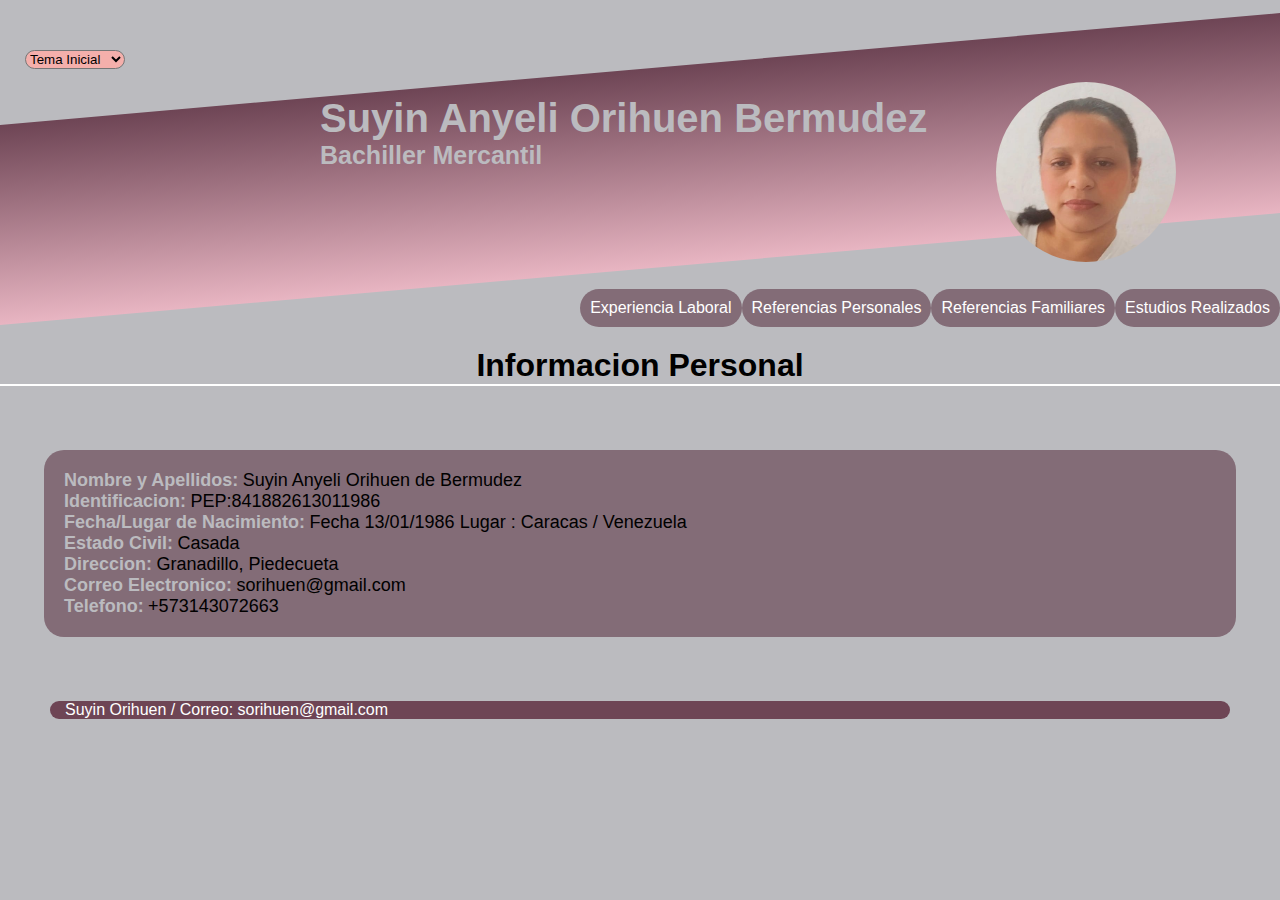
<file: index.html>
<!DOCTYPE html>
<html lang="es">
<head>
    <meta charset="UTF-8">
    <meta http-equiv="X-UA-Compatible" content="IE=edge">
    <meta name="viewport" content="width=device-width, initial-scale=1.0">
    <title>Hoja de Vida</title>
    <link rel="stylesheet" href="CSS/diseño.css">
    <script defer src = "js/hojadevida.js"></script>

</head>
<body id="body" >
    <select name="fondo" id="fondo" onchange =" cambiaFondo(this)">
        <option value="#bbbbbf">Tema Inicial</option>
        <option value="#fcf0cc">Tema Lemon</option>
        <option value="#f4fff8">Tema Crema</option>
        <option value="#fae1df">Tema Rose</option>
        
    </select>
   <header class ="tituloprincipal">
    <figure class="img">
        <img src="perfil.jpeg" alt="">
    </figure>
       <div class = "contenido">
         <h1 class="h1"> Suyin Anyeli Orihuen Bermudez</h1>
          <p class = "p1"> Bachiller Mercantil</p>

        </div>
    </header>
   <nav>
      <ul class="navegacion">
          <li class="lis"><a href="estudios.html">Estudios Realizados</a></li>
          <li class="lis"><a href="reffamiliares.html">Referencias Familiares</a></li>
          <li class="lis"><a href="referencia.html">Referencias Personales</a></li>
          <li class="lis"><a href="laboral.html" > Experiencia Laboral</a></li>
          
      </ul>
   </nav>
   <h2 class="h2">Informacion Personal</h2>

   <section class="infopersonal">
          <p class="tituloInformacion">Nombre y Apellidos:</p>
          <p class="datos">Suyin Anyeli Orihuen de Bermudez</p><br>
          <p class="tituloInformacion">Identificacion:</p>
          <p class="datos">PEP:841882613011986</p><br>
          <p class="tituloInformacion">Fecha/Lugar de Nacimiento:</p>
          <p class="datos">Fecha 13/01/1986 Lugar : Caracas / Venezuela</p><br>
          <p class="tituloInformacion">Estado Civil:</p>
          <p class="datos">Casada</p><br>
          <p class="tituloInformacion">Direccion:</p>
          <p class="datos">Granadillo, Piedecueta</p><br>
          <p class="tituloInformacion">Correo Electronico:</p>
          <p class="datos">sorihuen@gmail.com</p><br>
          <p class="tituloInformacion">Telefono:</p>
          <p class="datos">+573143072663</p><br>
          
   </section>
   <footer id="pieprincipal">
    <p>Suyin Orihuen    /  Correo: sorihuen@gmail.com</p>
   </footer>
 
</body>  
</html>
</file>
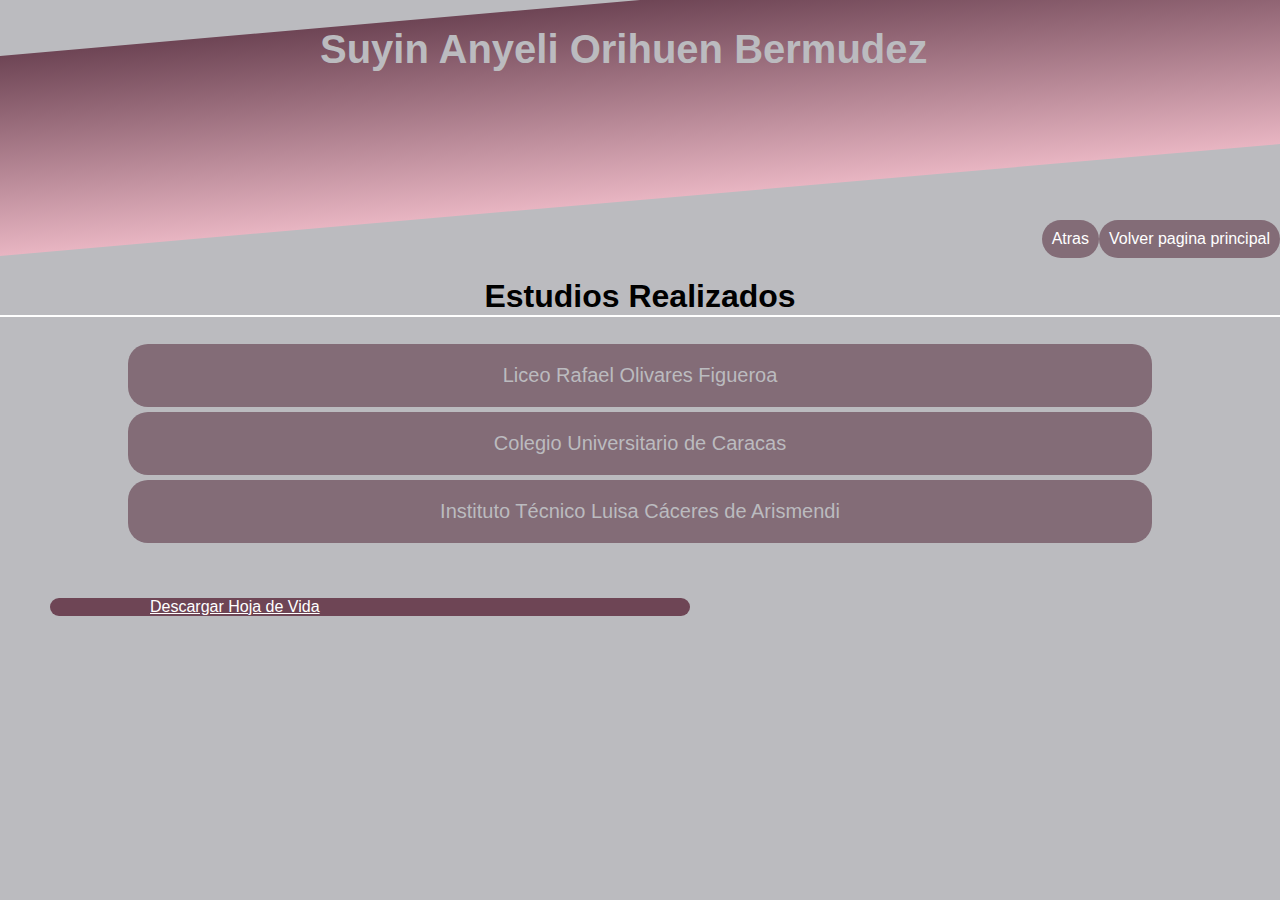
<file: estudios.html>
<!DOCTYPE html>
<html lang="es">
<head>
    <meta charset="UTF-8">
    <meta http-equiv="X-UA-Compatible" content="IE=edge">
    <meta name="viewport" content="width=device-width, initial-scale=1.0">
    <title>Hoja de vida</title>
    <link rel="stylesheet" href="CSS/diseño.css">
    <script defer src="js/hojadevida.js"></script>
</head>
<body>
    <header class ="tituloprincipal">
        <div class = "contenido">
          <h1 class="h1"> Suyin Anyeli Orihuen Bermudez</h1>
          
         </div>
    
    </header>
    <nav>
        <ul class="navegacion">
            <li class="lis"><a href="index.html">Volver pagina principal</a></li>
            <li class="lis"><a href="reffamiliares.html">Atras</a></li>
          
    </nav>
    <h2 class="h2">Estudios Realizados</h2>
    <section >
        <button class="acordeon">Liceo Rafael Olivares Figueroa </button>
        <div class="panel">
            <p id="title">Titulo:</p>
            <p id = "p3">Bachiller Educación Mercantil</p><br>
            <p id="title">Periodo Escolar</p>
            <p id= "p3">1996 - 2001</p><br>
        
        </div>

        <button class="acordeon">Colegio Universitario de Caracas</button>
        <div class="panel">
            <p id="title">Titulo:</p>
            <p id = "p3">Técnico Superior Universitario en Administración de Sistemas</p><br>
            <p id="title">Periodo Escolar</p>
            <p id = "p3">2002 - 2005</p><br>
          
    
        </div>

        <button class="acordeon">Instituto Técnico Luisa Cáceres de Arismendi</button>
        <div class="panel">
          <p id="title">Titulo:</p>
          <p id = "p3">Auxiliar de Preescolar.</p><br>
          <p id ="title">Periodo Escolar</p>
          <p id = "p3">2005 - 2006</p><br>
          
       
        </div>
           
    </section>


    
     <footer id="link">
        <a id="descarga" href="Suyin Bermúdez HDV.docx">Descargar Hoja de Vida</a>
     </footer>
    

</body>
</html>
</file>
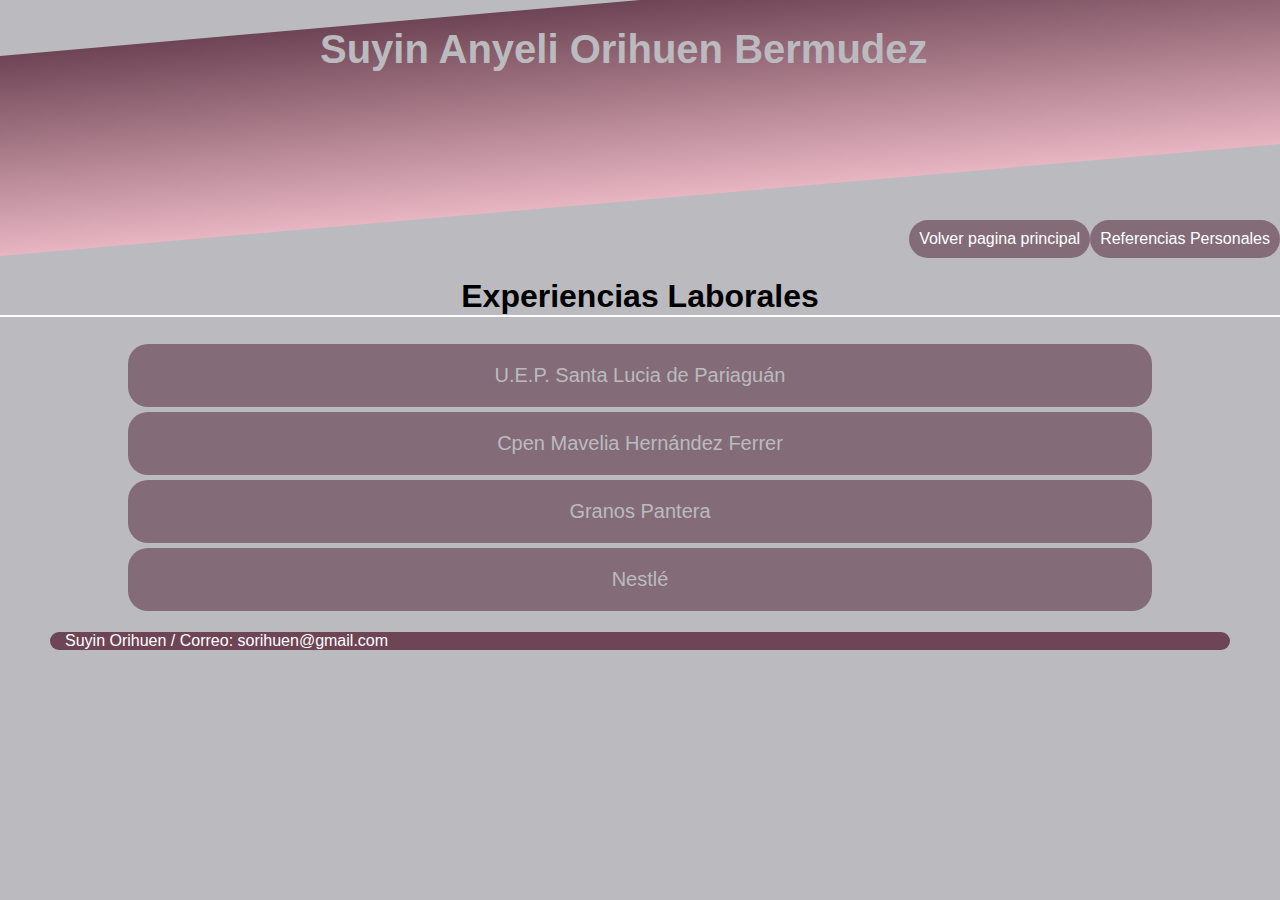
<file: laboral.html>
<!DOCTYPE html>
<html lang="es">

<head>
    <meta charset="UTF-8">
    <meta http-equiv="X-UA-Compatible" content="IE=edge">
    <meta name="viewport" content="width=device-width, initial-scale=1.0">
    <title>Hoja de Vida</title>
    <link rel="stylesheet" href="CSS/diseño.css">
    <script defer src="js/hojadevida.js"></script>
</head>

<body>
    <header class="tituloprincipal">
        <div class="contenido">
            <h1 class="h1"> Suyin Anyeli Orihuen Bermudez</h1>

        </div>

    </header>
    <nav>
        <ul class="navegacion">
            <li class="lis"><a href="referencia.html">Referencias Personales</a></li>
            <li class="lis"><a href="index.html">Volver pagina principal</a></li>
    </nav>
    <h2 class="h2">Experiencias Laborales</h2>

    <section>
        <button class="acordeon">U.E.P. Santa Lucia de Pariaguán</button>
        <div class="panel">
            <p id="title">Actividad Realizada:</p>
            <p id="p3">Docente</p><br>
            <p id="title">Periodo de tiempo:</p>
            <p id="p3">2005-2006</p><br>
            <br>
            <p id="title">Perfil cumplido:</p>
            <ul>
                <li>Acompañar la formacion de alumnos de forma sistematica</li><br>
                <li>Diagnostico, planficacion y ejecucion de procesos educativos</li><br>
                <li>Evaluar progresos</li><br>
            </ul>

        </div>

        <button class="acordeon">Cpen Mavelia Hernández Ferrer</button>
        <div class="panel">
            <p id="title">Actividad Realizada:</p>
            <p id="p3">Auxiliar de preescolar</p><br>
            <p id="title">Periodo de tiempo:</p>
            <p id="p3">2006-2008</p><br>
            <br>
            <p id="title">Perfil cumplido:</p>
            <ul>
                <li>Enseñar y promover habilidades básicas en niños pequeños </li><br>
                <li>Adaptar metodos de enseñanza para satisfacer las necesidades de estudiantes</li><br>
                <li>Capacidad para comunicarse con claridad oral y escrito</li><br>
            </ul>

        </div>

        <button class="acordeon">Granos Pantera</button>
        <div class="panel">
            <p id="title">Actividad Realizada:</p>
            <p id="p3">Asesor Comercial</p><br>
            <p id="title">Periodo de tiempo:</p>
            <p id="p3">2010-2018</p><br>
            <br>
            <p id="title">Perfil cumplido:</p>
            <ul>
                <li>Planificacion de estrategias para la Venta </li><br>
                <li>Mantener comunicacion eficiente con los clientes</li><br>
                <li>Dar informacion de condiciones contractuales, metodos de pago y servicio postventa
                </li><br>
            </ul>

        </div>
        <button class="acordeon">Nestlé</button>
        <div class="panel">
            <p id="title">Actividad Realizada:</p>
            <p id="p3">Asesor Comercial</p><br>
            <p id="title">Periodo de tiempo:</p>
            <p id="p3">2010-2018</p><br>
            <br>
            <p id="title">Perfil cumplido:</p>
            <ul>
                <li>Planificacion de estrategias para la Venta </li><br>
                <li>Mantener comunicacion eficiente con los clientes</li><br>
                <li>Dar informacion de condiciones contractuales, metodos de pago y servicio postventa
                </li><br>
            </ul>

        </div>

    

    </section>
    <footer id="pieprincipal">
        <p>Suyin Orihuen    /  Correo: sorihuen@gmail.com</p>
    </footer>



</body>

</html>
</file>
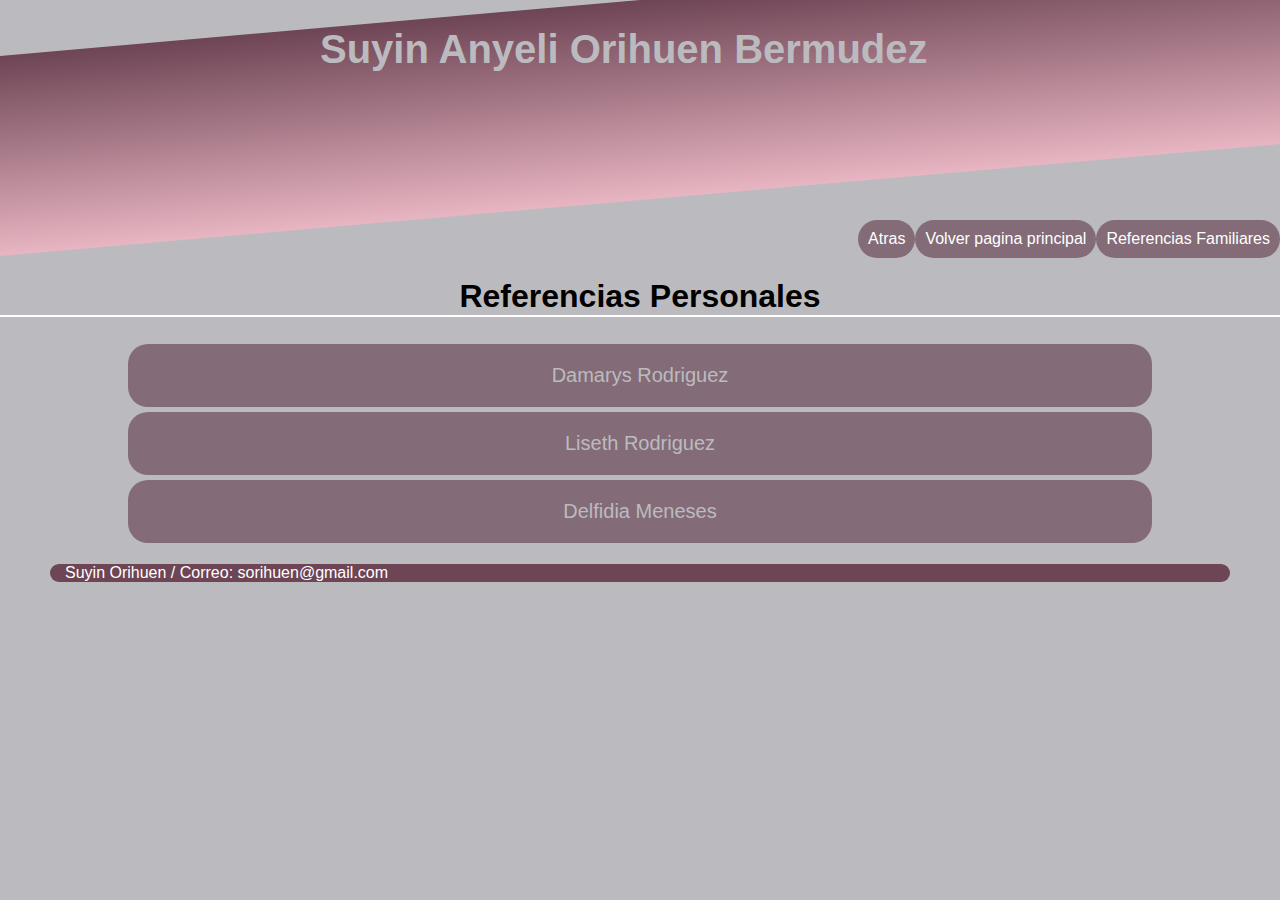
<file: referencia.html>
<!DOCTYPE html>
<html lang="es">
<head>
    <meta charset="UTF-8">
    <meta http-equiv="X-UA-Compatible" content="IE=edge">
    <meta name="viewport" content="width=device-width, initial-scale=1.0">
    <title>Hoja de Vida</title>
    <link rel="stylesheet" href="CSS/diseño.css">
    <script defer src="js/hojadevida.js"></script>
    
</head>
<body>
    <header class ="tituloprincipal">
        <div class = "contenido">
          <h1 class="h1"> Suyin Anyeli Orihuen Bermudez</h1>
          
         </div>
    
    </header>
    <nav>
        <ul class="navegacion">
            <li class="lis"><a href="reffamiliares.html">Referencias Familiares</a></li>
            <li class="lis"><a href="index.html">Volver pagina principal</a></li>
            <li class="lis"><a href="laboral.html">Atras</a></li>
    </nav>
 
    <h2 class="h2">Referencias Personales</h2>
    <section >
        <button class="acordeon">Damarys Rodriguez</button>
        <div class="panel">
            <p><b>Telefono: </b> +573204168433 </b> <b> Profesion:</b> Scrum Master <b> Empresa donde Labora: </b> EPS Sura  </p>
   
        </div>

        <button class="acordeon">Liseth Rodriguez</button>
        <div class="panel">
            <p><b>Telefono: </b> +573164524503 </b> <b> Profesion:</b>  Analista de Base de Datos <b> Empresa donde Labora: </b> Bancolombia  </p>
    
        </div>

        <button class="acordeon">Delfidia Meneses</button>
        <div class="panel">
            <p></p><b>Telefono: </b> +573156789456 </b> <b> Profesion:</b>  Contador <b> Empresa donde Labora: </b> La Fonda Paisa  </p>
       
        </div>
           
    </section>
    <footer id="pieprincipal">
        <p>Suyin Orihuen   /  Correo: sorihuen@gmail.com</p>
    </footer>

  
  


</body>
</html>
</file>
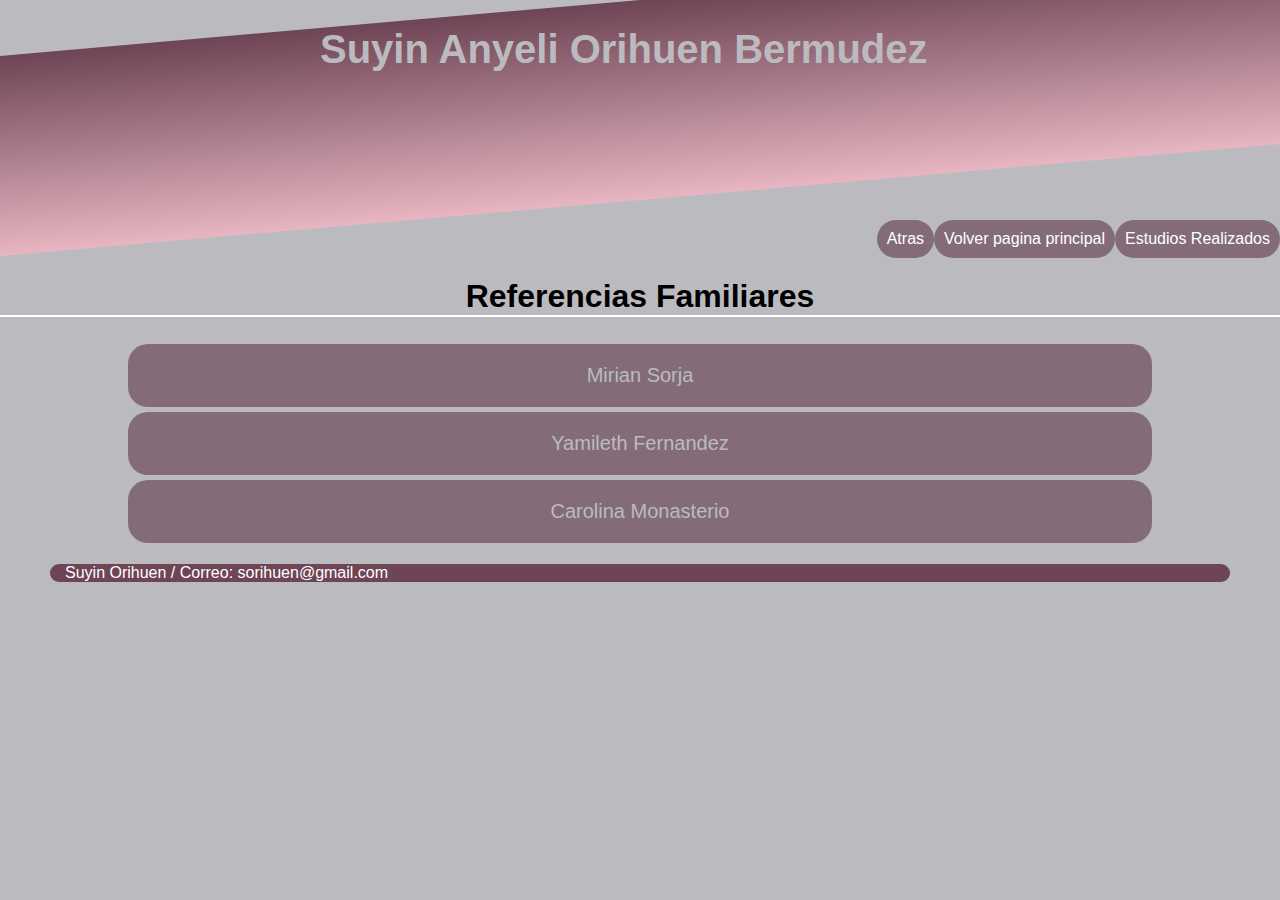
<file: reffamiliares.html>
<!DOCTYPE html>
<html lang="en">
<head>
    <meta charset="UTF-8">
    <meta http-equiv="X-UA-Compatible" content="IE=edge">
    <meta name="viewport" content="width=device-width, initial-scale=1.0">
    <title>Hoja de Vida</title>
    <link rel="stylesheet" href="CSS/diseño.css">
    <script defer src="js/hojadevida.js"></script>
</head>
<body>
    <header class ="tituloprincipal">
        <div class = "contenido">
          <h1 class="h1"> Suyin Anyeli Orihuen Bermudez</h1>
          
         </div>
    
    </header>
    <nav>
        <ul class="navegacion">
            <li class="lis"><a href="estudios.html">Estudios Realizados</a></li>
            <li class="lis"><a href="index.html">Volver pagina principal</a></li>
            <li class="lis"><a href="referencia.html">Atras</a></li>
    </nav>
    <h2 class="h2">Referencias Familiares</h2>
    <section >
        <button class="acordeon">Mirian Sorja</button>
        <div class="panel">
            <p><b>Telefono: </b> +5733022715561 </b> <b> Parentesco:</b> Madre </p>
   
        </div>

        <button class="acordeon">Yamileth Fernandez</button>
        <div class="panel">
            <p><b>Telefono: </b> +584123386562 </b> <b> Parentesco: </b>  Cuñada  </p>
    
        </div>

        <button class="acordeon">Carolina Monasterio</button>
        <div class="panel">
            <p></p><b>Telefono: </b> +584242430235 </b> <b> Parentesco</b>  Prima   </p>
       
        </div>
           
    </section>
    <footer id="pieprincipal">
        <p>Suyin Orihuen    /  Correo: sorihuen@gmail.com</p>
    </footer>


</body>
</html>
</file>
<file: CSS/diseño.css>
body{
    margin:0;
    padding:0;
    background:#bbbbbf
}

.tituloprincipal{
     width: 100%;
     height: 200px;
    /* background: #6e4555;*/
     transform: skewY(-5deg);
     background: -webkit-linear-gradient(bottom, #e8b5c2, #6e4555 );
}
.img{
    position: absolute;
    top: 18%;
    right: 5%;
    width: 180px;
    height: 180px;
    border-radius: 100%;
    transform: skewY(5deg);
    overflow: hidden;

}
.img img{
    width: 180px;
    height: 200px;
    
}
.contenido{
    width:50%;
    height:50%;
    position:absolute;
    left:25%;

}
.h1{
    color: #bbbbbf;
    font-family: Arial, Helvetica, sans-serif;
    font-size: 40px;
    transform: skewY(5deg);
    margin-bottom: 0;

}
.p1{
    color: #bbbbbf;
    font-family: Arial, Helvetica, sans-serif;
    font-weight: bolder;
    font-size: 25px;
    transform: skewY(5deg);
    margin-top: 0;
    margin-bottom: 0;
}

.infopersonal{
    width: 90%;
    height: auto;
    background-color: #836c77;
    margin:5% auto;
    padding: 20px;
    border-radius: 20px;
    font-family: Arial, Helvetica, sans-serif;

}
.tituloInformacion{
    color: #bbbbbf;
    font-family: Arial, Helvetica, sans-serif;
    font-weight: bolder;
    font-size: large;
    display: inline;
    
}
.datos{
    font-family: Arial, Helvetica, sans-serif;
    font-weight: normal;
    font-size: large;
    color: black;
    display: inline;
    line-height: 5px;
    



}
#title{
    color:#6e4555;
    font-weight: bolder;
    display:inline;
    font-family: Arial, Helvetica, sans-serif;
}

#p3{
    display: inline; 
    font-family: Arial, Helvetica, sans-serif;
}

.navegacion{
    list-style-type: none;
    margin: 0;
    padding: 0;
    overflow: hidden;
    

}
ul .lis a{
   
    float: right;
    padding: 10px;
    background-color: #836c77;
    font-family: Arial, Helvetica, sans-serif;
    border-radius: 20px;
    margin-top: 20px;
    color: white;
    text-decoration: none;

}
ul .lis a:hover{

    background-color: #8b0646;
}
.h2{
    font-family: Arial, Helvetica, sans-serif;
    text-align: center;
    margin-top: 20px;
    font-size: xx-large;
    border-bottom: 2px white solid;

}
.acordeon{
    background-color: #836c77;
    color: #bbbbbf;
    cursor: pointer;
    padding: 20px;
    width: 80%;
    border:none;
    border-radius: 20px;
    text-align: center;
    font-family: Arial, Helvetica, sans-serif;
    outline: none;
    font-size: 20px;
    margin-left: 10%;
    margin-bottom: 5px ;
}
.active,.acordeon:hover{
    background-color: #8b0646;
}
.panel{
    padding: 0px 20px;
    overflow: hidden;
    font-family: Arial, Helvetica, sans-serif;
    display: none;
    margin-left: 10%;
}
#pieprincipal{
    font-family: Arial, Helvetica, sans-serif;
    background: #6e4555;
    color: white;
    padding-left: 15px;
    margin-left: 50px;
    margin-right: 50px;
    border-radius: 20px;
  

}
#descarga{
    
    font-family: Arial, Helvetica, sans-serif; 
    list-style: none;
    border-radius: 20px;
    color: white;
    text-align: center;
    padding-left: 100px;
   

    
}
#link{
    margin-left: 50px;
    margin-top: 50px;
    margin-bottom: 30px;
    width: 50%;
    height: 50%;
    background: #6e4555;
    border-radius: 20px;

}
.active,#link:hover{
    background-color: #8b0646;
}
#fondo{
    width: auto;
    background: #f4afab;
    border-radius: 20px;
    font-family: Arial, Helvetica, sans-serif; 
    margin-left: 25px;
    margin-top: 50px;
    outline: none;
}
</file>
